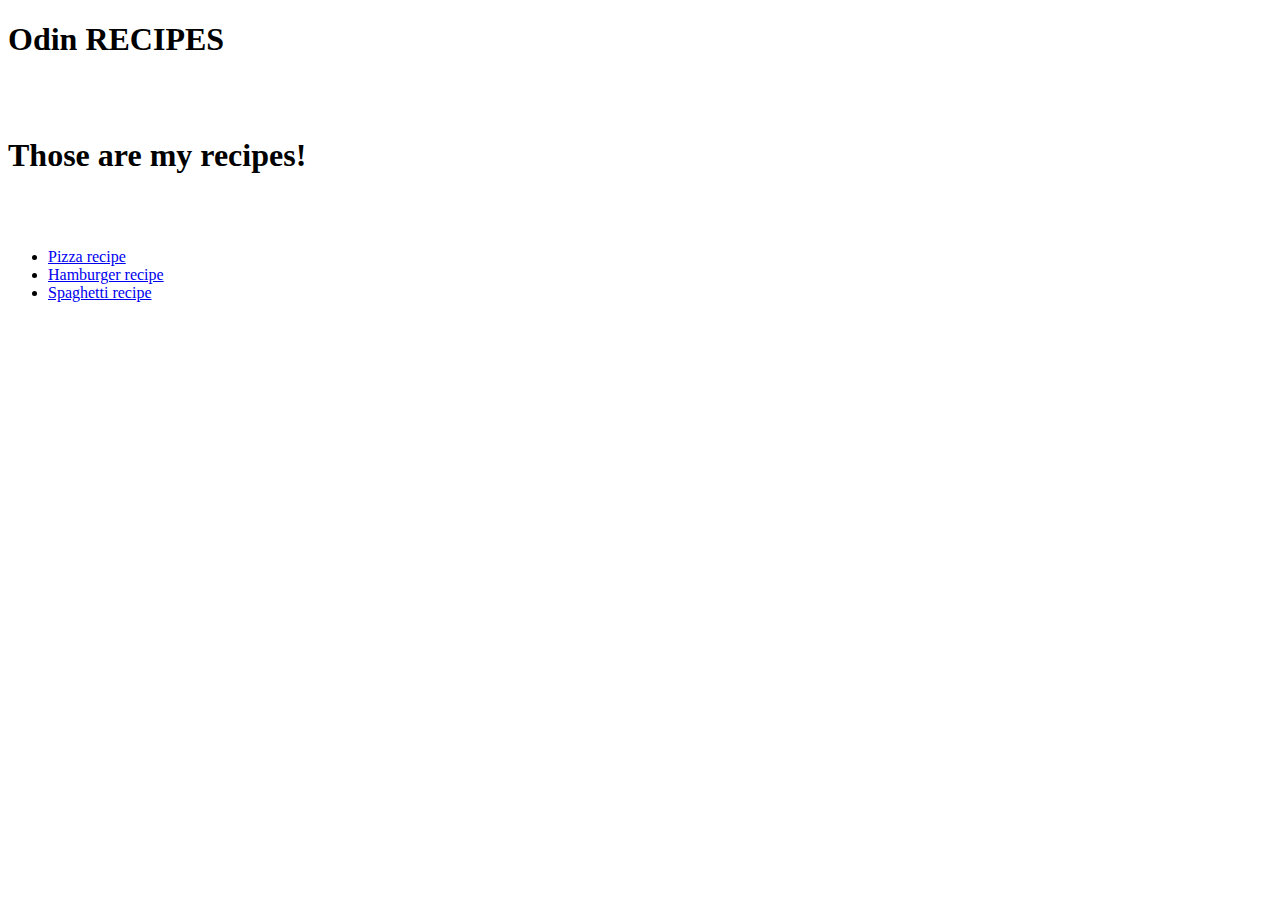
<file: index.html>
<!DOCTYPE html>
<html lang="en">
<head>
    <meta charset="UTF-8">
    <meta http-equiv="X-UA-Compatible" content="IE=edge">
    <meta name="viewport" content="width=device-width, initial-scale=1.0">
    <title>Odin recipes</title>
</head>
<body>
    <h1>Odin RECIPES</h1>
    <br>
    <br>
    <h1>Those are my recipes!</h1>
    <br>
    <br>
  <ul>
      <li>  <a href="../odin-recipes/recipes/pizza.html">Pizza recipe</a></li>
      <li><a href="hamburger.html">Hamburger recipe</a></li>
      <li><a href="spaghetti.html">Spaghetti recipe</a></li>
  </ul>
    <br>
    <br>
    <br>
   <br>
    <br>
    <br>
    <br>
    <br>
    <br>
    <br>
    <br>
    <br>
    <br>
    <br>
</body>
</html>
</file>
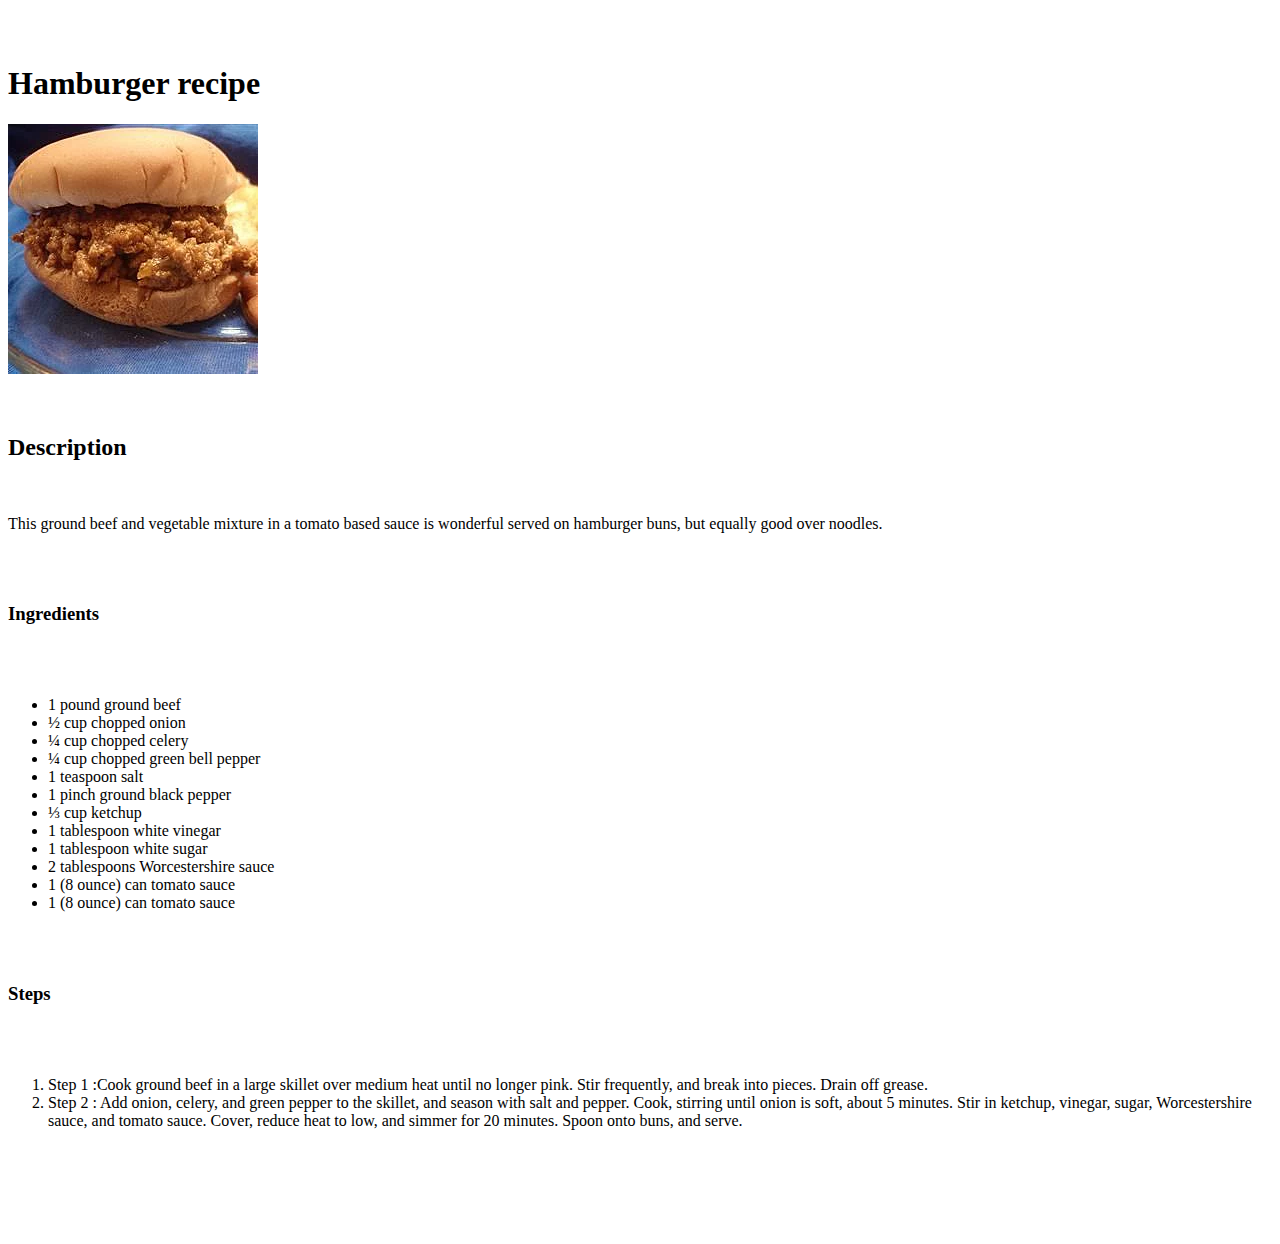
<file: hamburger.html>
<!DOCTYPE html>
<html lang="en">
<head>
    <meta charset="UTF-8">
    <meta http-equiv="X-UA-Compatible" content="IE=edge">
    <meta name="viewport" content="width=device-width, initial-scale=1.0">
    <title>Hamburger recipe</title>
</head>
<body>
    <br>
    <br>
    <h1>Hamburger recipe</h1>

    <img src="./recipes/image.webp" alt="">
    <br>
    <br>
    <br>
    <h2>Description</h2>
    <br>
    <p>This ground beef and vegetable mixture in a tomato based sauce is wonderful served on hamburger buns, but equally good over noodles. </p>
    <br>
    <br>
    <h3>Ingredients</h3>
    <br>
    <br>
    <ul>
        <li>1 pound ground beef </li>
        <li>½ cup chopped onion </li>
        <li>¼ cup chopped celery </li>
        <li>¼ cup chopped green bell pepper </li>
        <li>1 teaspoon salt </li>
        <li>1 pinch ground black pepper </li>
        <li>⅓ cup ketchup </li>
        <li>1 tablespoon white vinegar </li>
        <li>1 tablespoon white sugar </li>
        <li>2 tablespoons Worcestershire sauce </li>
        <li>1 (8 ounce) can tomato sauce </li>
        <li>1 (8 ounce) can tomato sauce </li>
    </ul>
    <br>
    <br>
    <h3>Steps</h3>
    <br>
    <br>
    <ol>
        <li>Step 1  :Cook ground beef in a large skillet over medium heat until no longer pink. Stir frequently, and break into pieces. Drain off grease.</li>
        <li>Step 2 : Add onion, celery, and green pepper to the skillet, and season with salt and pepper. Cook, stirring until onion is soft, about 5 minutes. Stir in ketchup, vinegar, sugar, Worcestershire sauce, and tomato sauce. Cover, reduce heat to low, and simmer for 20 minutes. Spoon onto buns, and serve.</li>
    </ol>
    <br>
    <br>
    <br>
    <br>
    <br>
</body>
</html>
</file>
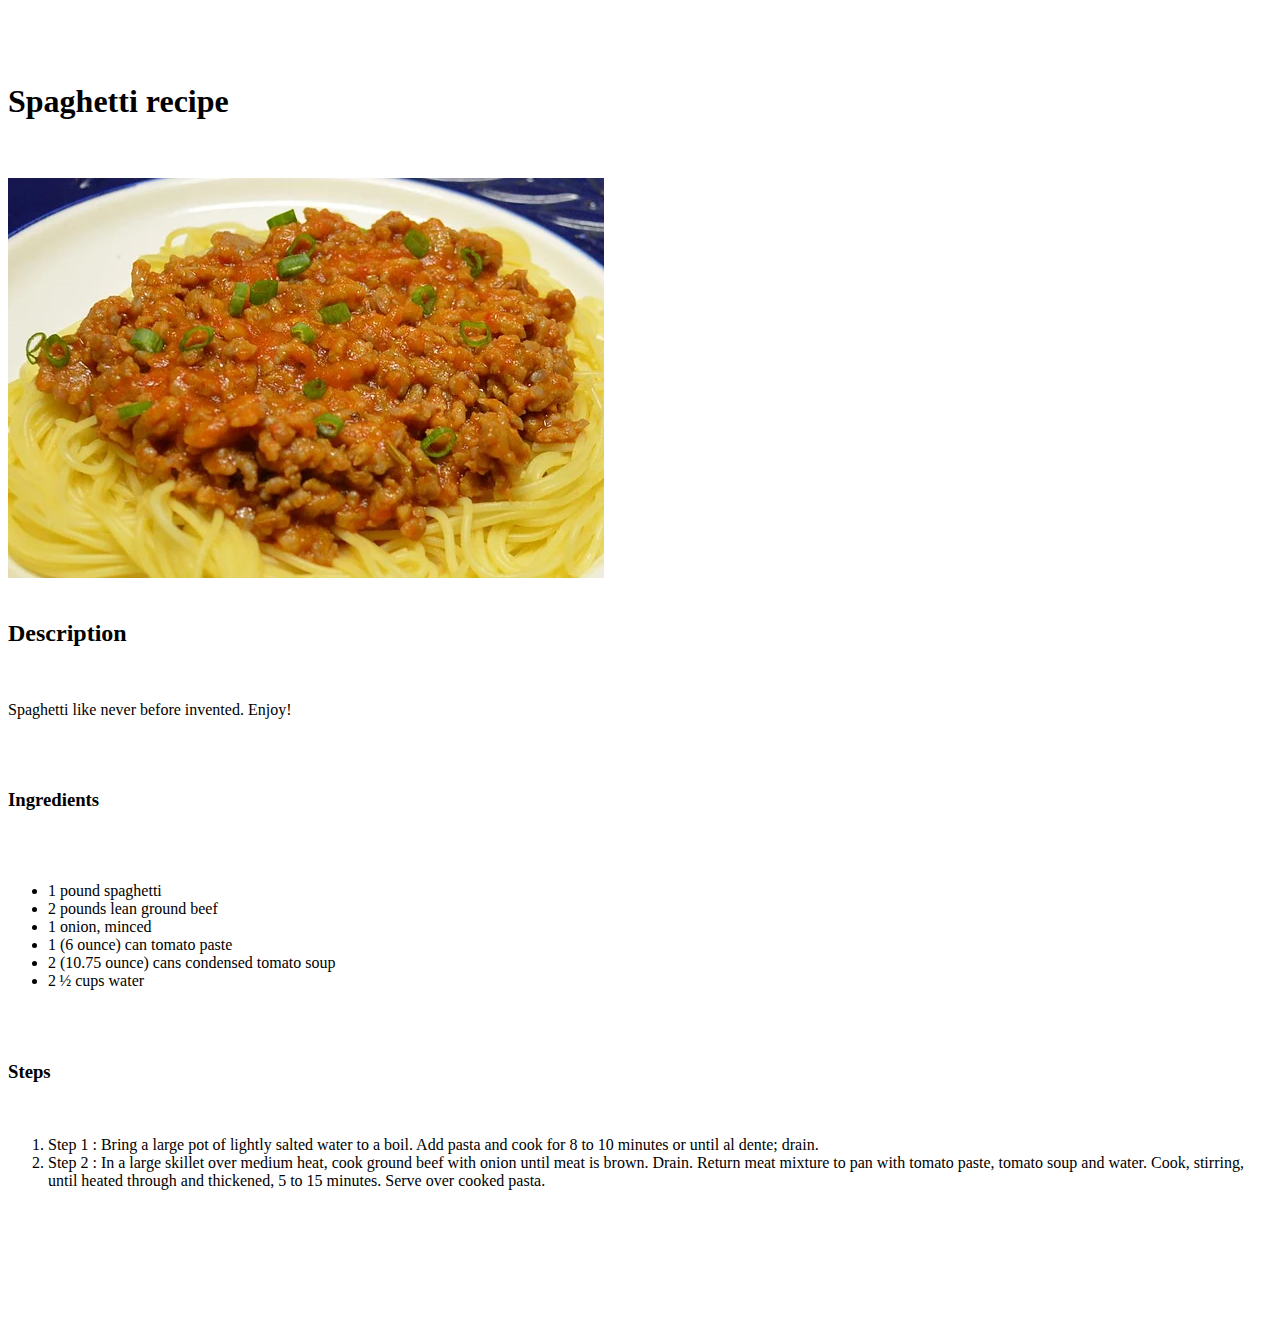
<file: spaghetti.html>
<!DOCTYPE html>
<html lang="en">
<head>
    <meta charset="UTF-8">
    <meta http-equiv="X-UA-Compatible" content="IE=edge">
    <meta name="viewport" content="width=device-width, initial-scale=1.0">
    <title>Spaghetti recipe</title>
</head>
<body>
    <br>
    <br>
    <br>
    <h1>Spaghetti recipe</h1>
    <br>
    <br>
    <img src="./recipes/spaghetti.webp" alt="">
    <br>
    <br>
    <h2>Description</h2>
    <br>
    <p>Spaghetti like never before invented. Enjoy! </p>
    <br>
    <br>
    <h3>Ingredients</h3>
    <br>
    <br>
    <ul>
        <li>1 pound spaghetti </li>
        <li>2 pounds lean ground beef </li>
        <li>1 onion, minced </li>
        <li>1 (6 ounce) can tomato paste </li>
        <li>2 (10.75 ounce) cans condensed tomato soup </li>
        <li>2 ½ cups water </li>
    </ul>
    <br>
    <br>
    <h3>Steps</h3>
    <br>
    <ol>
        <li>Step 1 : Bring a large pot of lightly salted water to a boil. Add pasta and cook for 8 to 10 minutes or until al dente; drain.</li>
        <li>Step 2 : In a large skillet over medium heat, cook ground beef with onion until meat is brown. Drain. Return meat mixture to pan with tomato paste, tomato soup and water. Cook, stirring, until heated through and thickened, 5 to 15 minutes. Serve over cooked pasta.</li>
    </ol>
    <br>
    <br>
    <br>
    <br>
    <br>
    <br>
    <br>
</body>
</html>
</file>
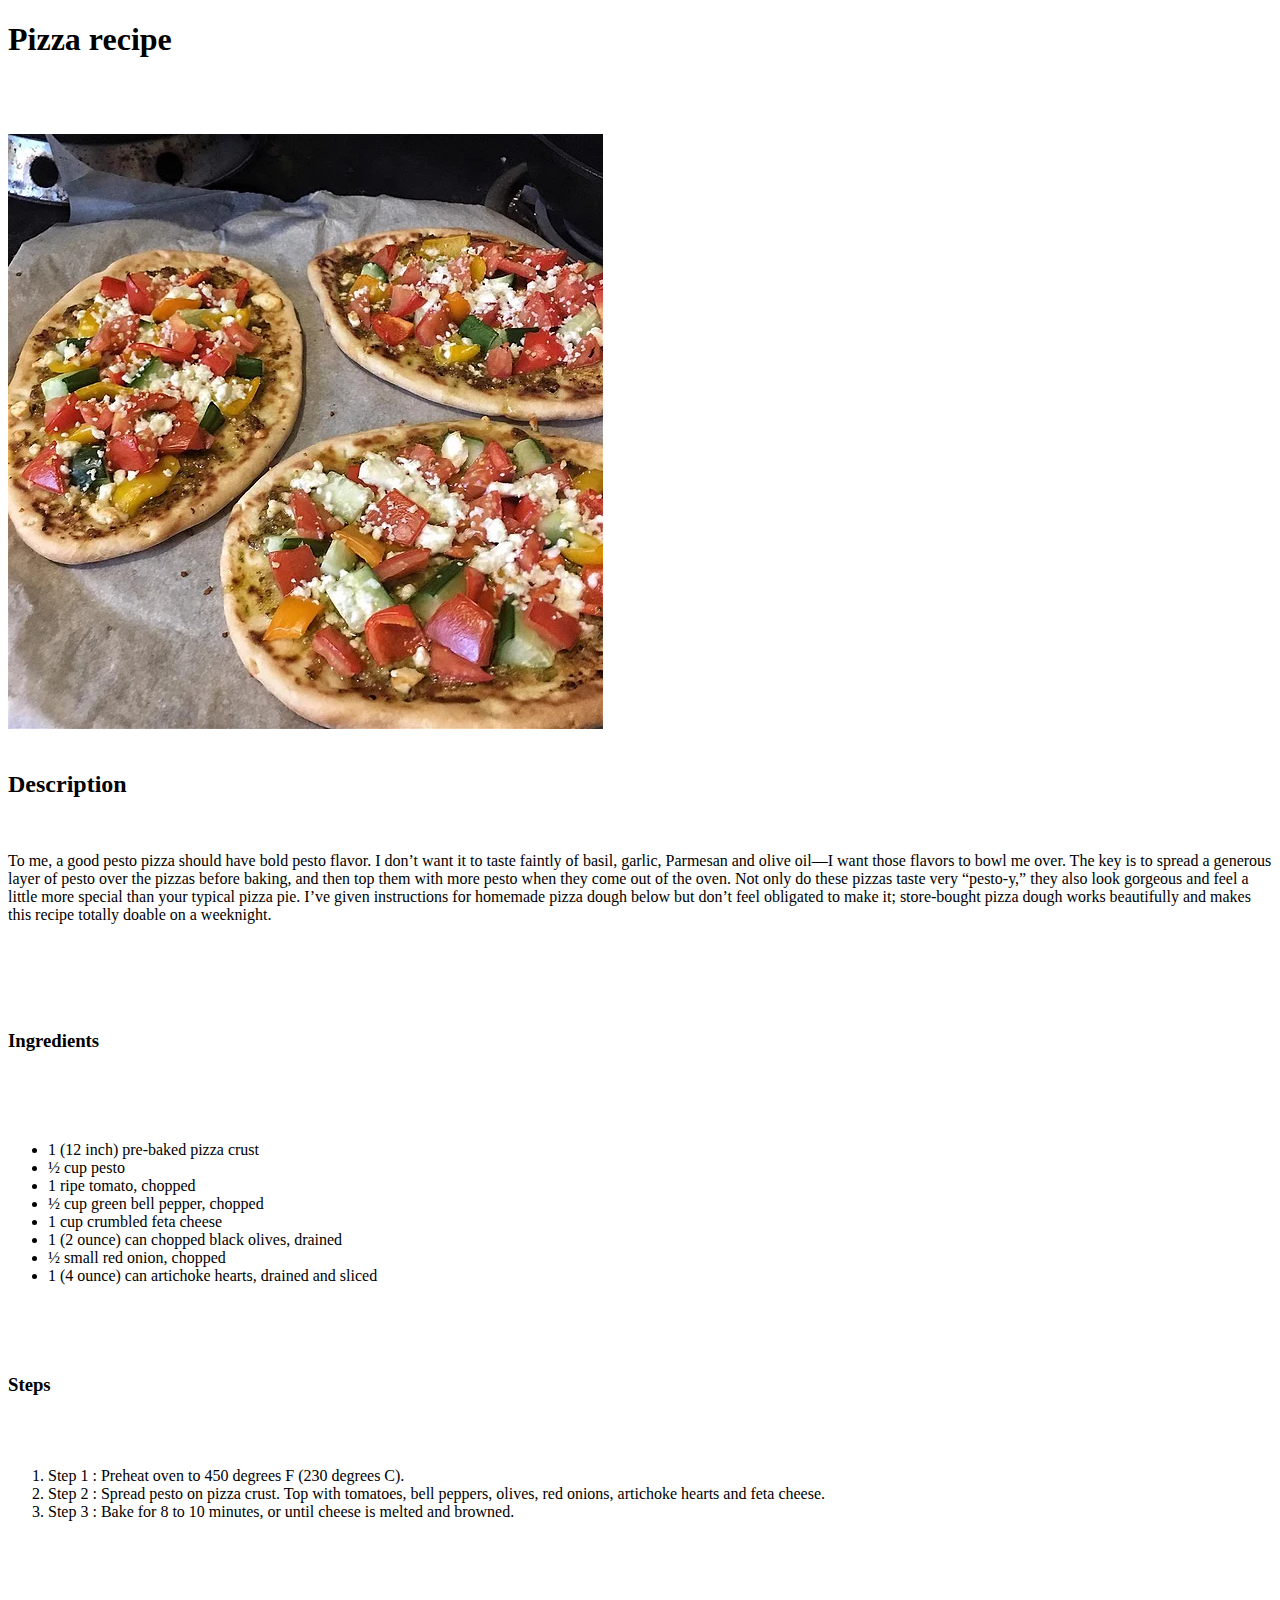
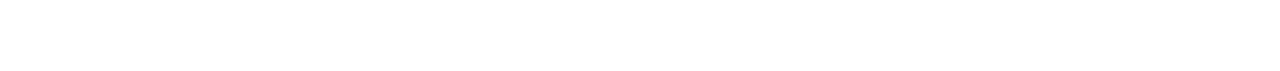
<file: recipes/pizza.html>
<!DOCTYPE html>
<html lang="en">
<head>
    <meta charset="UTF-8">
    <meta http-equiv="X-UA-Compatible" content="IE=edge">
    <meta name="viewport" content="width=device-width, initial-scale=1.0">
    <title>Pizza recipe</title>
</head>
<body>
    <h1>Pizza recipe</h1>
    <br>
    <br>
    <br>
    <img src="./pizza.webp" alt="">
    <br>
    <br>
    <h2>Description</h2>
    <br>
    <p>To me, a good pesto pizza should have bold pesto flavor. I don’t want it to taste faintly of basil, garlic, Parmesan and olive oil—I want those flavors to bowl me over. The key is to spread a generous layer of pesto over the pizzas before baking, and then top them with more pesto when they come out of the oven. Not only do these pizzas taste very “pesto-y,” they also look gorgeous and feel a little more special than your typical pizza pie.

        I’ve given instructions for homemade pizza dough below but don’t feel obligated to make it; store-bought pizza dough works beautifully and makes this recipe totally doable on a weeknight.</p>
    <br>
    <br>
    <br>
    <br>
    <h3>Ingredients</h3>
    <br>
    <br>
    <br>
    <ul>
        <li>1 (12 inch) pre-baked pizza crust </li>
        <li>½ cup pesto </li>
        <li>1 ripe tomato, chopped </li>
        <li>½ cup green bell pepper, chopped </li>
        <li>1 cup crumbled feta cheese  </li>
        <li>1 (2 ounce) can chopped black olives, drained </li>
        <li>½ small red onion, chopped </li>
        <li>1 (4 ounce) can artichoke hearts, drained and sliced </li>
    </ul>
    <br>
    <br>
    <br>
    <h3>Steps</h3>
    <br>
    <br>
    <ol>
        <li> Step 1 : Preheat oven to 450 degrees F (230 degrees C).</li>
        <li>Step 2 : Spread pesto on pizza crust. Top with tomatoes, bell peppers, olives, red onions, artichoke hearts and feta cheese.</li>
        <li>Step 3 : Bake for 8 to 10 minutes, or until cheese is melted and browned.</li>
    </ol>
    <br>
    <br>
    <br>
    <br>
    <br>
    <br>
    <br>
</body>
</html>
</file>
